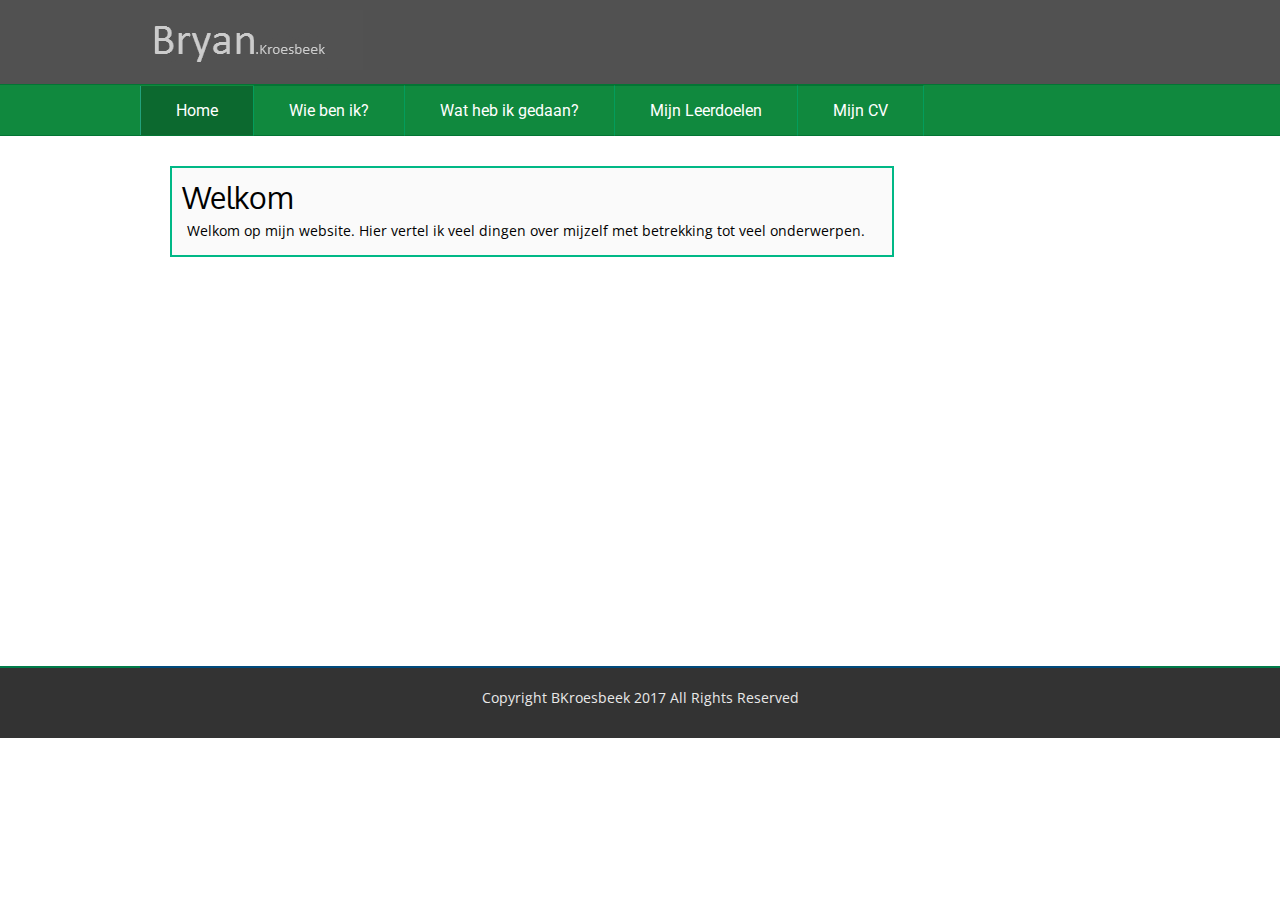
<file: index.html>
<!DOCTYPE HTML>
<html>
	<head>
		<meta charset="UTF-8" />
		<link href='https://fonts.googleapis.com/css?family=Open Sans' rel='stylesheet'>
		<link href='https://fonts.googleapis.com/css?family=Roboto' rel='stylesheet'>
		<link href='https://fonts.googleapis.com/css?family=Oxygen' rel='stylesheet'>
		<link rel="stylesheet" href="style.css" />
		<link rel="icon" href="Foto/AWESOMEFACE2.png" />
		<title>Bryan Kroesbeek</title>
	</head>
	<body>
		
		<div id="body">
			<div id="headextend"></div>
			<div id="menubarextend"></div>
			<div id="greatContainer">
				<header id="theHeader">
					<div><image src="Foto/logo.png" alt="BryanKroesbeek" class="logoFallbackBig" /></div>
					
				</header>
				<div>
					<ul id="menubar">
						<li><a class="location" href="index.html">Home</a></li>
						<li><a class="menu" href="pagina1.html">Wie ben ik?</a></li>
						<li><a class="menu" href="pagina2.html">Wat heb ik gedaan?</a></li>
						<li><a class="menu" href="pagina4.html">Mijn Leerdoelen</a></li>
						<li><a class="menu" href="pagina3.html">Mijn CV</a></li>
					</ul>
				</div>
				<div id="mainContent">
					<article>
						<h2>Welkom</h2>
						<p>
						Welkom op mijn website. Hier vertel ik veel dingen over mijzelf met betrekking tot veel onderwerpen.
					</article>
				</div>
				<div id="theFooter">
					<p>Copyright BKroesbeek 2017 All Rights Reserved</p>
				</div>
			</div>
			<div id="footextend"></div>
			<script type="text/javascript"></script>
		</div>
	</body>
</html>
</file>
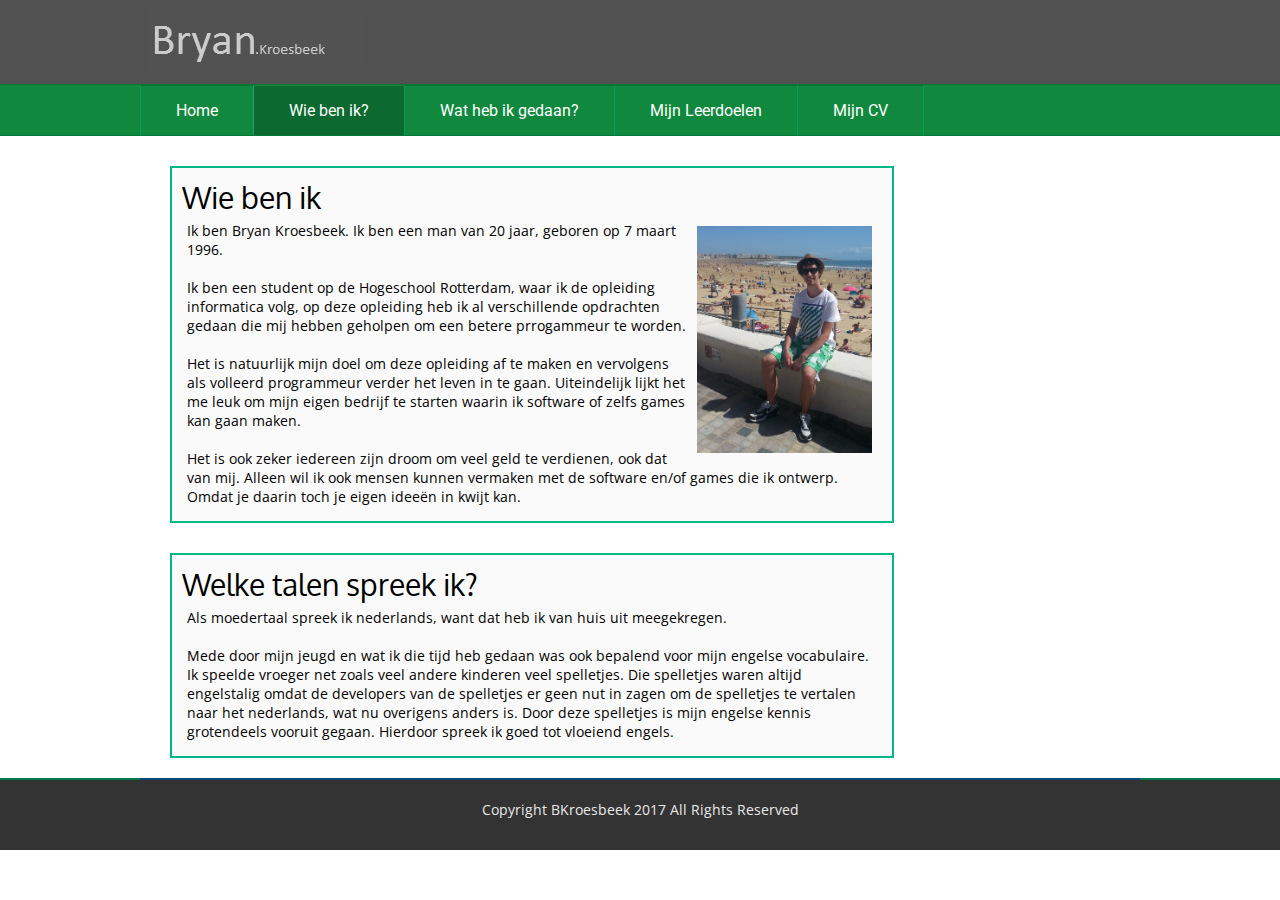
<file: pagina1.html>
<!DOCTYPE HTML>
<html>
	<head>
		<meta charset="UTF-8" />
		<link href='https://fonts.googleapis.com/css?family=Open Sans' rel='stylesheet'>
		<link href='https://fonts.googleapis.com/css?family=Roboto' rel='stylesheet'>
		<link href='https://fonts.googleapis.com/css?family=Oxygen' rel='stylesheet'>
		<link rel="stylesheet" href="style.css" />
		<link rel="icon" href="Foto/AWESOMEFACE2.png" />
		<title>Bryan Kroesbeek</title>
	</head>
	<body>
		
		<div id="body">
			<div id="headextend"></div>
			<div id="menubarextend"></div>
			<div id="greatContainer">
				<header id="theHeader">
					<div><image src="Foto/logo.png" alt="BryanKroesbeek" class="logoFallbackBig" /></div>
					
				</header>
				<div>
					<ul id="menubar">
						<li><a class="menu" href="index.html">Home</a></li>
						<li><a class="location" href="pagina1.html">Wie ben ik?</a></li>
						<li><a class="menu" href="pagina2.html">Wat heb ik gedaan?</a></li>
						<li><a class="menu" href="pagina4.html">Mijn Leerdoelen</a></li>
						<li><a class="menu" href="pagina3.html">Mijn CV</a></li>
					</ul>
				</div>
				<div id="mainContent">
					<article class="theArticle">
						<h2>Wie ben ik</h2>
						<div class="foto"><image src="Foto/Bryan.jpg" alt="Bryan" id="foto" /></div>
						<p id="aText">
							Ik ben Bryan Kroesbeek. Ik ben een man van 20 jaar, geboren op 7 maart 1996.<br><br>
							Ik ben een student op de Hogeschool Rotterdam, waar ik de opleiding informatica volg, op deze opleiding heb ik al verschillende opdrachten gedaan die mij hebben geholpen om een betere prrogammeur te worden.<br><br>
							Het is natuurlijk mijn doel om deze opleiding af te maken en vervolgens als volleerd programmeur verder het leven in te gaan. Uiteindelijk lijkt het me leuk om mijn eigen bedrijf te starten waarin ik software of zelfs games kan gaan maken.<br><br>
							Het is ook zeker iedereen zijn droom om veel geld te verdienen, ook dat van mij. Alleen wil ik ook mensen kunnen vermaken met de software en/of games die ik ontwerp. Omdat je daarin toch je eigen ideeën in kwijt kan.
						</p>
					</article>
					<article>
						<h2>Welke talen spreek ik?</h2>
						<p>
							Als moedertaal spreek ik nederlands, want dat heb ik van huis uit meegekregen.<br><br>
							Mede door mijn jeugd en wat ik die tijd heb gedaan was ook bepalend voor mijn engelse vocabulaire. 
							Ik speelde vroeger net zoals veel andere kinderen veel spelletjes. 
							Die spelletjes waren altijd engelstalig omdat de developers van de spelletjes er geen nut in zagen om de spelletjes te vertalen naar het nederlands, wat nu overigens anders is.
							Door deze spelletjes is mijn engelse kennis grotendeels vooruit gegaan. Hierdoor spreek ik goed tot vloeiend engels.
						</p>
					</article>
					
				</div>
				<div id="theFooter">
					<p>Copyright BKroesbeek 2017 All Rights Reserved</p>
				</div>
			</div>
			<div id="footextend"></div>
			<script type="text/javascript">
			
			</script>
		</div>
	</body>
</html>
</file>
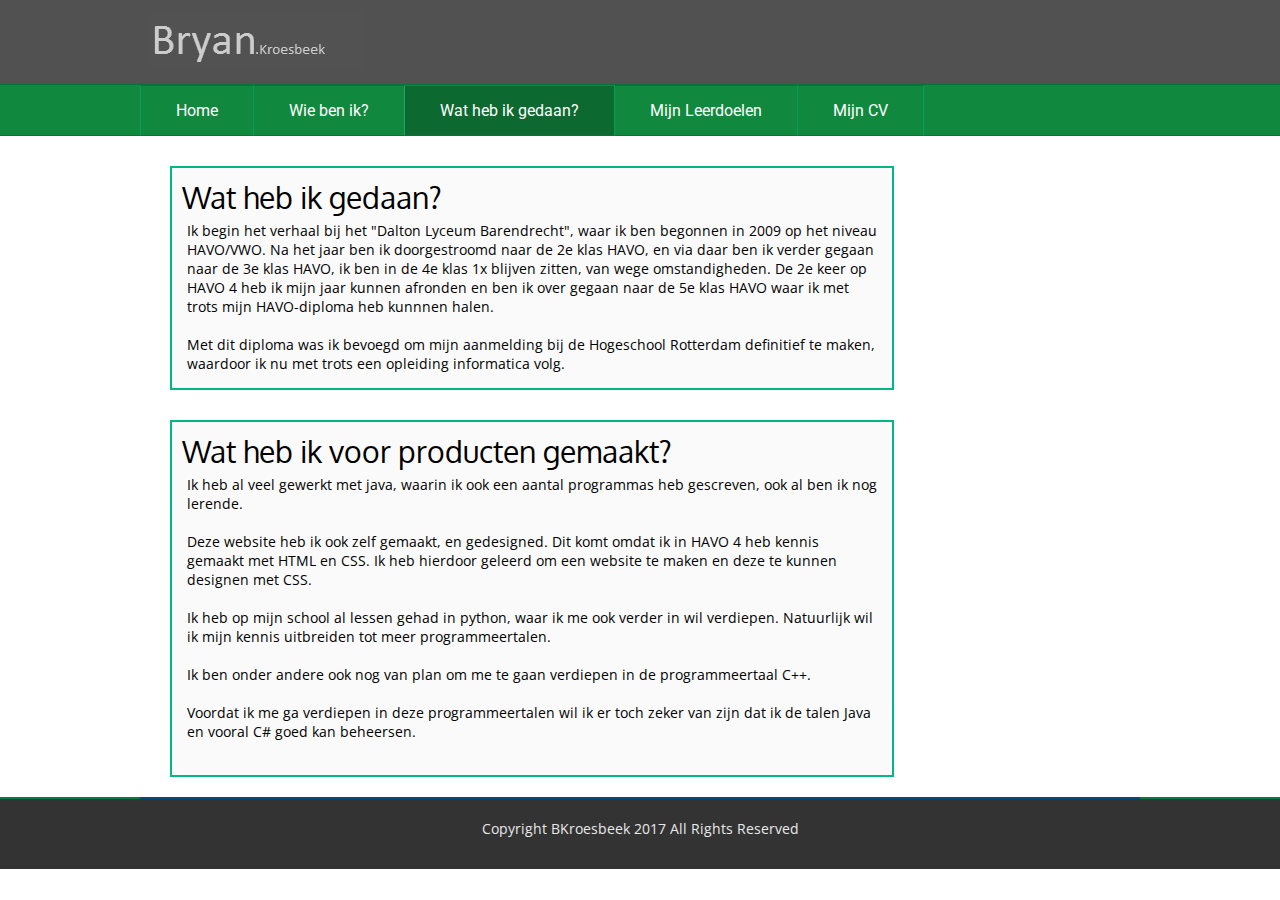
<file: pagina2.html>
<!DOCTYPE HTML>
<html>
	<head>
		<meta charset="UTF-8" />
		<link href='https://fonts.googleapis.com/css?family=Open Sans' rel='stylesheet'>
		<link href='https://fonts.googleapis.com/css?family=Roboto' rel='stylesheet'>
		<link href='https://fonts.googleapis.com/css?family=Oxygen' rel='stylesheet'>
		<link rel="stylesheet" href="style.css" />
		<link rel="icon" href="Foto/AWESOMEFACE2.png" />
		<title>Bryan Kroesbeek</title>
	</head>
	<body>
		<div id="headextend"></div>
		<div id="menubarextend"></div>
		<div id="greatContainer">
			<header id="theHeader">
				<div><image src="Foto/logo.png" alt="BryanKroesbeek" class="logoFallbackBig" /></div>
			</header>
			<div>
				<ul id="menubar">
					<li><a class="menu" href="index.html">Home</a></li>
					<li><a class="menu" href="pagina1.html">Wie ben ik?</a></li>
					<li><a class="location" href="pagina2.html">Wat heb ik gedaan?</a></li>
					<li><a class="menu" href="pagina4.html">Mijn Leerdoelen</a></li>
					<li><a class="menu" href="pagina3.html">Mijn CV</a></li>
				</ul>
			</div>
			<div id="mainContent">
                <article>
					<h2>Wat heb ik gedaan?</h2>
					<p id="aText">
						Ik begin het verhaal bij het "Dalton Lyceum Barendrecht", waar ik ben begonnen in 2009 op het niveau HAVO/VWO. Na het jaar ben ik doorgestroomd naar de 2e klas HAVO, en via daar ben ik verder gegaan naar de 3e klas HAVO, ik ben in de 4e klas 1x blijven zitten, van wege omstandigheden. De 2e keer op HAVO 4 heb ik mijn jaar kunnen afronden en ben ik over gegaan naar de 5e klas HAVO waar ik met trots mijn HAVO-diploma heb kunnnen halen.<br><br>
						Met dit diploma was ik bevoegd om mijn aanmelding bij de Hogeschool Rotterdam definitief te maken, waardoor ik nu met trots een opleiding informatica volg.
					</p>
				</article>
				
				<article class="theArticle">
					<h2>Wat heb ik voor producten gemaakt?</h2>
					<p id="aText">
						Ik heb al veel gewerkt met java, waarin ik ook een aantal programmas heb gescreven, ook al ben ik nog lerende.<br><br>
						Deze website heb ik ook zelf gemaakt, en gedesigned. Dit komt omdat ik in HAVO 4 heb kennis gemaakt met HTML en CSS. Ik heb hierdoor geleerd om een website te maken en deze te kunnen designen met CSS.<br><br>
						Ik heb op mijn school al lessen gehad in python, waar ik me ook verder in wil verdiepen. Natuurlijk wil ik mijn kennis uitbreiden tot meer programmeertalen.<br><br>
						Ik ben onder andere ook nog van plan om me te gaan verdiepen in de programmeertaal C++.<br><br>
						Voordat ik me ga verdiepen in deze programmeertalen wil ik er toch zeker van zijn dat ik de talen Java en vooral C# goed kan beheersen.<br><br>
					</p>
				</article>
			</div>
			<footer id="theFooter">
				<p>Copyright BKroesbeek 2017 All Rights Reserved</p>
			</footer>
		</div>
		<div id="footextend"></div>
	</body>
</html>
</file>
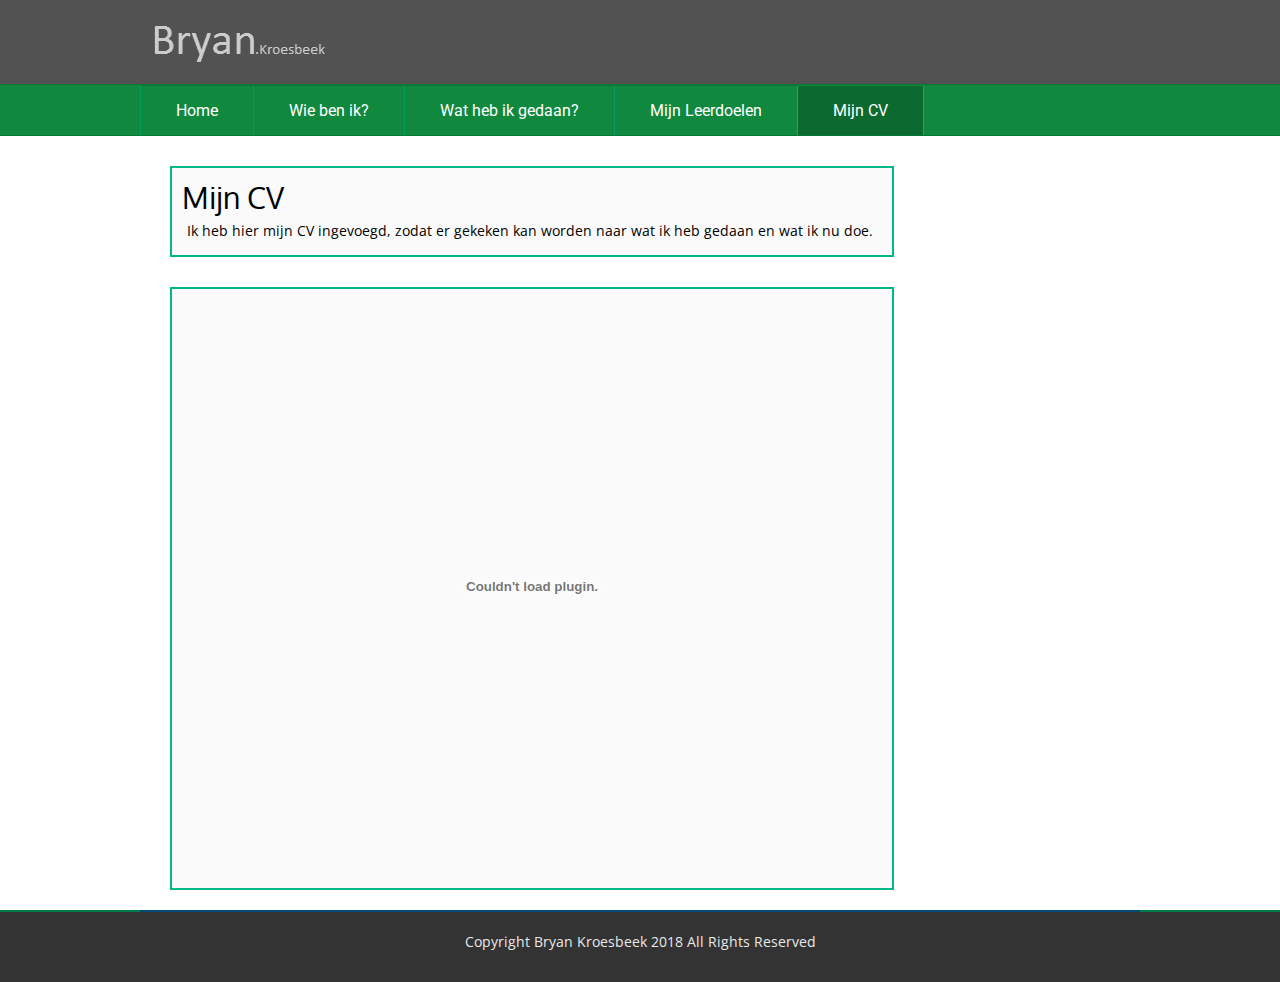
<file: pagina3.html>
<!DOCTYPE HTML>
<html>

<head>
	<meta charset="UTF-8" />
	<link href='https://fonts.googleapis.com/css?family=Open Sans' rel='stylesheet'>
	<link href='https://fonts.googleapis.com/css?family=Roboto' rel='stylesheet'>
	<link href='https://fonts.googleapis.com/css?family=Oxygen' rel='stylesheet'>
	<link rel="stylesheet" href="style.css" />
	<link rel="icon" href="Foto/AWESOMEFACE2.png" />
	<title>Bryan Kroesbeek</title>
</head>

<body>

	<div id="body">
		<div id="headextend"></div>
		<div id="menubarextend"></div>
		<div id="greatContainer">
			<header id="theHeader">
				<div>
					<image src="Foto/logo.png" alt="BryanKroesbeek" class="logoFallbackBig" />
				</div>

			</header>
			<div>
				<ul id="menubar">
					<li><a class="menu" href="index.html">Home</a></li>
					<li><a class="menu" href="pagina1.html">Wie ben ik?</a></li>
					<li><a class="menu" href="pagina2.html">Wat heb ik gedaan?</a></li>
					<li><a class="menu" href="pagina4.html">Mijn Leerdoelen</a></li>
					<li><a class="location" href="pagina3.html">Mijn CV</a></li>
				</ul>
			</div>
			<div id="mainContent">
				<article>
					<h2>Mijn CV</h2>
					<p>Ik heb hier mijn CV ingevoegd, zodat er gekeken kan worden naar wat ik heb gedaan en wat ik nu doe.</p>
				</article>

				<article>
					<embed src="Bestand/Curriculum vitae Bryan rev6 NL.pdf" width="100%" height="575px" type="application/pdf">
				</article>
			</div>
			<div id="theFooter">
				<p>Copyright Bryan Kroesbeek 2018 All Rights Reserved</p>
			</div>
		</div>
		<div id="footextend"></div>
		<script type="text/javascript"></script>
	</div>
</body>

</html>
</file>
<file: style.css>
*{
	margin: 0px;
	padding: 0px;
}


.link{
	text-decoration: underline;
	color: green;
}

body{
	width: 100%;
	min-width: 800px;
	min-height: 100%;
	background-color: #FFFFFF;
}

html{
	overflow: vertical;
	overflow-y: scroll;
}

h1{
	font: bold 40px "Oxygen";
}
h2{
	font: 30px "Oxygen";
}
h3{
	font: 22px "Oxygen";
}
h4{
	font: 18px "Oxygen";
}

p{
	margin: 5px;
	font: 14px "Open Sans";
}

section{
	margin: 15px;
}

#menubar li{
	box-sizing: border-box;
	list-style: none;
	display: inline-block;
	text-align: left;
	font: 16px Roboto;
	margin-right: -5px;
}
.menu{
	box-sizing: border-box;
	text-decoration: none;
	list-style: none;
	display: block;
	padding-top: 15px;
	padding-bottom: 15px;
	padding-left: 35px;
	padding-right: 35px;
	border: 1px solid rgb(3, 117, 52);
	border-left: 1px solid rgb(3, 157, 92);
	border-right: 1px solid rgb(3, 157, 92);
	color: #FFFFFF;
}
.menu:hover{
	background: rgb(12, 105, 47);
}
.location{
	box-sizing: border-box;
	text-decoration: none;
	list-style: none;
	display: inline-block;
	padding-top: 15px;
	padding-bottom: 15px;
	padding-left: 35px;
	padding-right: 35px;
	background: rgb(12, 105, 47);
	border-left: 1px solid rgb(34,162, 123);
	border-right: 1px solid rgb(34,162, 123);
	color: #FFFFFF;
}

#headextend{
	width:100%;
	height: 84px;
	background: rgb(81, 81, 81);
}

#footextend{
	max-width: 100%;
	height: 40px;
	padding: 15px;
	Background-color: #333333;
	border-top: 2px solid rgb(0,124, 74);
}

#greatContainer{
	position: relative;
	margin-left: auto;
	margin-right: auto;
	max-width: 1000px;
	width: 100%;
	min-width: 600px;
	height: 100%;
}

#theHeader{
	display: block;
	
	margin-top: -136px;
	background: rgb(81, 81, 81);
	text-align: left;
	color: #FFFFFF;
	padding: 10px;
}

#theHeader div{
	display: inline-block;
}
#theHeader a{
	text-align: center;
	float: right;
	

	text-decoration: none;
	list-style: none;
	display: block;
	font: 16px Roboto;
	background: rgb(15,127,171);
	padding-top: 15px;
	padding-bottom: 15px;
	padding-left: 35px;
	padding-right: 35px;
	margin: 5px;
	
	border-radius: 3px;
	color: #FFFFFF;
}#theHeader a:hover{
	background: rgb(4, 110, 148);
}

#theHeader h1{
	text-align: center;
	min-width: 300px;
	max-width: 100%;
	padding-right:	700px;
	text-shadow: rgb(0,255,0) 0px 0px 8px;
}
#theHeader h5{
	font: 12px "Oxygen";
	text-align: center;
	min-width: 300px;
	max-width: 100%;
	padding-right:	650px;
	text-shadow: rgb(0,255,0) 0px 0px 5px;
}

article{
	display: block;
	min-width: 400px;
	max-width: 700px;
	padding: 10px;
	margin: 30px;
	margin-bottom: 20px;
	border: 2px solid rgb(0,184, 134);
	background: #FAFAFA;
	font: 16px Calibri;
	text-align: left;
}

#theArticleText{
	text-align: left;
}

#theFooter{
	margin-bottom: -71px;
	height: 39px;
	padding: 15px;
	background-color: #333333;
	color: #e9e9e9;
	text-align: center;
	border-top: 2px solid rgb(0,74,124);
}

#mainContent{
	max-width: 1000px;
	min-width: 600px;
	height: 100%;
	min-height: 500px;
	text-align: center;
	background-color: #FFFFFF;
}

#menubarextend{
	width: 100%;
	background: rgb(16, 137, 62);
	border-top: 1px solid rgb(3, 117, 52);
	border-bottom: 1px solid rgb(3,117, 52);
	height: 50px;
}

#menubar{
	max-width: 1000px;
	min-width: 600px;
	height: 50px;
	text-align: left;
	border-top: 1px solid rgb(3, 117, 52);
	border-bottom: 1px solid rgb(3, 117, 52);
	background: rgb(16, 137, 62);
}
#foto{
	position: relative;
	float: right;
	right: 0;
	width: 100%;
}.foto{
	width: 175px;
	margin: 10px;
	display: inline-block;
	float: right;
}
</file>
